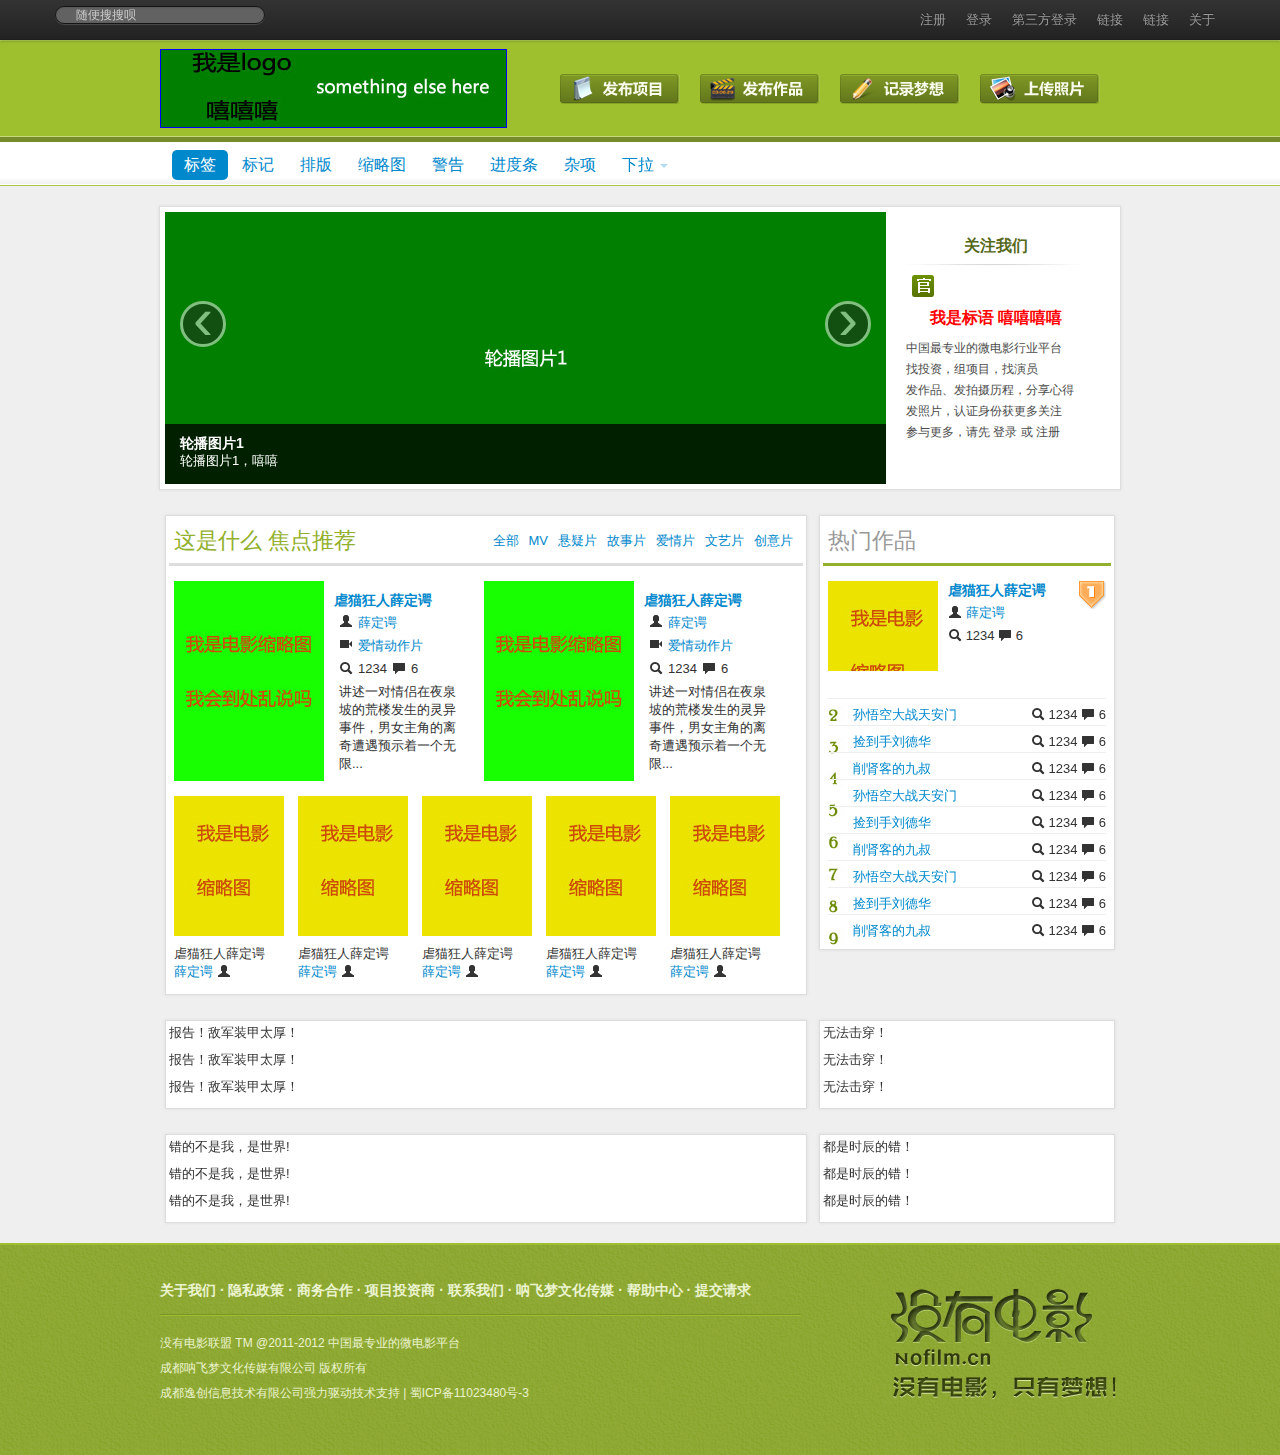
<file: index.htm>
<html>
    <head>
        <link href="css/bootstrap.css" rel="stylesheet">
        <link href="css/bootstrap-responsive.min.css" rel="stylesheet">
        
        <link href="css/style.css" rel="stylesheet">        
        <script src="js/jquery.js"></script>
        <script src="js/bootstrap.js"></script>       
        <script type="text/javascript">
          $(window).load(function () {
            $('.dropdown-toggle').dropdown();
            $('.carousel').carousel();
          });          
        </script>
    </head>
    <body>
      <div class="navbar navbar-fixed-top">
        <div class="navbar-inner">
          <div class="container">

            <!-- <a class="brand pull-left" href="#">品牌名称</a> -->

            <form class="navbar-search pull-left">
              <input type="text" class="search-query" placeholder="随便搜搜呗">
            </form>

            <ul class="nav pull-right">
              <li><a href="#">注册</a></li>
              <li><a href="#">登录</a></li>
              <li><a href="#">第三方登录</a></li>
              <li><a href="#">链接</a></li>
              <li><a href="#">链接</a></li>
              <li><a href="#">关于</a></li>
            </ul>
          </div>
        </div>
      </div>


      
      <div class="firstcontent">
        <div class="inner">
          <span><a href="#" title="我是图片嘻嘻"><img src="img/logo1.jpg" alt="我是logo难道我会乱说吗？"/></a></span>
          <div class="nav_sub">
            <a class="item1" href="#" title="item1">item1</a>
            <a class="item2" href="#" title="item2">item2</a>
            <a class="item3" href="#" title="item3">item3</a>
            <a class="item4" href="#" title="item4">item4</a>
          </div>
        </div>
      </div>
      
      <div class="secondcontent">
        <div class="inner">
          <div class="subnav">
              <ul class="nav nav-pills" >                
                <li class="active"><a href="#labels">标签</a></li>
                <li class=""><a href="#badges">标记</a></li>
                <li class=""><a href="#typography">排版</a></li>
                <li class=""><a href="#thumbnails">缩略图</a></li>
                <li class=""><a href="#alerts">警告</a></li>
                <li class=""><a href="#progress">进度条</a></li>
                <li><a href="#misc">杂项</a></li>
                <li class="dropdown">
                  <a class="dropdown-toggle" data-toggle="dropdown" href="">下拉 <b class="caret"></b></a>
                  <ul class="dropdown-menu">
                    <li><a href="#buttonGroups">item1</a></li>
                    <li><a href="#buttonDropdowns">tiem2</a></li>
                  </ul>
                </li>
              </ul>
          </div>
        </div>
      </div>

      <div class="content3">
       <div class="content_carousel">
         <div id="myCarousel" class="carousel slide">
          <!-- Carousel items -->
          <div class="carousel-inner">
            <div class="item active">
              <img src="img/carousel1.jpg" alt="">
              <div class="carousel-caption">
                <h4>轮播图片1</h4>
                <p>轮播图片1，嘻嘻</p>
              </div>
            </div>
            <div class="item">
              <img src="img/carousel2.jpg" alt="">
                <div class="carousel-caption">
                  <h4>轮播图片2</h4>
                  <p>轮播图片2，嘻嘻</p>
                </div>
            </div>
            <div class="item">
              <img src="img/carousel3.jpg" alt="">
                <div class="carousel-caption">
                  <h4>轮播图片3</h4>
                  <p>轮播图片3，嘻嘻</p>
                </div>
            </div>            
          </div>
          <!-- Carousel nav -->
          <a class="carousel-control left" href="#myCarousel" data-slide="prev">&lsaquo;</a>
          <a class="carousel-control right" href="#myCarousel" data-slide="next">&rsaquo;</a>
        </div>
       </div>
       <div class="carousel_side">
         <div>关注我们</div>
         <div>
           <img src="img/line.png">
         </div>
         <div class="follow_icon">
          
          <a href="" title="关注我们" class="guanwang"><img src="img/login_method_v3.png" alt=""/></a>
          <iframe width="136" height="24" frameborder="0" allowtransparency="true" marginwidth="0" marginheight="0" scrolling="no" border="0" src="http://widget.weibo.com/relationship/followbutton.php?language=zh_cn&amp;width=136&amp;height=24&amp;uid=1558268571&amp;style=2&amp;btn=light&amp;dpc=1"></iframe>
         </div>
         <div class='red'>我是标语 嘻嘻嘻嘻</div>
         <div class='aboutus'>
           <p>中国最专业的微电影行业平台</p>
           <p>找投资，组项目，找演员</p>
           <p>发作品、发拍摄历程，分享心得</p>
           <p>发照片，认证身份获更多关注</p>
           <p>参与更多，请先 登录 或 注册</p>
         </div>
       </div>
      </div>

      <div class="content4">
        <div class="content_side">
          <div class="block_head">
            <div class="block_title"> 这是什么 焦点推荐</div>
            <div class="block_menu">
              <a href="">全部</a>
              <a href="">MV</a>
              <a href="">悬疑片</a>
              <a href="">故事片</a>
              <a href="">爱情片</a>
              <a href="">文艺片</a>
              <a href="">创意片</a>
            </div>
          </div>
          <div class="index_film">
            <div class="film1">
              <div class="img_film">
                <a href=""><img src="img/film_test.jpg"></a>
              </div>              
              <div class="about_film">
                <h4> <a href="" tilte="I am a film">虐猫狂人薛定谔</a></h4>
                <div class="item filmby">
                  <span><i class="initem icon-user"></i></span>
                  <a href="" class="iconwith initem">薛定谔</a>
                </div>
                <div class="item filmclssic">
                  <span><i class="initem icon-facetime-video"></i></span>
                  <a href="" class="iconwith initem">爱情动作片</a>
                </div>
                <div class="item filmcount">
                  <span><i class="icon-search"></i></span>
                  <span class="iconwith">1234</span>
                  <span><i class="icon-comment"></i></span>
                  <span class="iconwith">6</span>
                </div>
                <div class="item filmabstract">
                  讲述一对情侣在夜泉坡的荒楼发生的灵异事件，男女主角的离奇遭遇预示着一个无限...<span></span>
                </div>
              </div>
            </div>

            <div class="film1">
              <div class="img_film">
                <a href=""><img src="img/film_test.jpg"></a>
              </div>              
              <div class="about_film">
                <h4> <a href="" tilte="I am a film">虐猫狂人薛定谔</a></h4>
                <div class="item filmby">
                  <span><i class="initem icon-user"></i></span>
                  <a href="" class="iconwith initem">薛定谔</a>
                </div>
                <div class="item filmclssic">
                  <span><i class="initem icon-facetime-video"></i></span>
                  <a href="" class="iconwith initem">爱情动作片</a>
                </div>
                <div class="item filmcount">
                  <span><i class="icon-search"></i></span>
                  <span class="iconwith">1234</span>
                  <span><i class="icon-comment"></i></span>
                  <span class="iconwith">6</span>
                </div>
                <div class="item filmabstract">
                  讲述一对情侣在夜泉坡的荒楼发生的灵异事件，男女主角的离奇遭遇预示着一个无限...<span></span>
                </div>
              </div>
            </div>

          </div>  
          <div class="clear"></div>
          <div class="film_list">
            <div class="film_list_detail">
              <div><img src="img/film_test_tm.jpg"/></div>
              <p> </p>
              虐猫狂人薛定谔
              <div>
                <a href="">薛定谔</a>
                <span><i class="initem icon-user"></i></span>
              </div>
            </div>
            <div class="film_list_detail">
              <div><img src="img/film_test_tm.jpg"/></div>
              <p> </p>
              虐猫狂人薛定谔
              <div>
                <a href="">薛定谔</a>
                <span><i class="initem icon-user"></i></span>
              </div>
            </div>
            <div class="film_list_detail">
              <div><img src="img/film_test_tm.jpg"/></div>
              <p> </p>
              虐猫狂人薛定谔
              <div>
                <a href="">薛定谔</a>
                <span><i class="initem icon-user"></i></span>
              </div>
            </div>
            <div class="film_list_detail">
              <div><img src="img/film_test_tm.jpg"/></div>
              <p> </p>
              虐猫狂人薛定谔
              <div>
                <a href="">薛定谔</a>
                <span><i class="initem icon-user"></i></span>
              </div>
            </div>
            <div class="film_list_detail">
              <div><img src="img/film_test_tm.jpg"/></div>
              <p> </p>
              虐猫狂人薛定谔
              <div>
                <a href="">薛定谔</a>
                <span><i class="initem icon-user"></i></span>
              </div>
            </div>
          </div>
        </div>
        <div class="side">
          <div class="block_head">
            <div class="block_title">热门作品</div>
          </div>
          <div class="film_rank">
            <div class="film_first">
              <div class="img_film">
                <a href=""><img src="img/film_test_tm.jpg"></a>
              </div>              
              
              <div class="about_film">
                <h4 class="item"> <a href="" tilte="I am a film">虐猫狂人薛定谔</a></h4>
                <div class="item filmby">
                  <span><i class="initem icon-user"></i></span>
                  <a href="" class="iconwith initem">薛定谔</a>
                </div>
                <div class="item filmcount">
                  <span><i class="icon-search"></i></span>
                  <span class="iconwith">1234</span>
                  <span><i class="icon-comment"></i></span>
                  <span class="iconwith">6</span>
                </div>                
              </div>
              <div class="topflag"><img src="img/film_rank_1.png"></div>
            </div>
            <ul class="film_other9">
              <li>
                <a href="">孙悟空大战天安门</a>
                <div class="item filmcount">
                  <span><i class="icon-search"></i></span>
                  <span class="iconwith">1234</span>
                  <span><i class="icon-comment"></i></span>
                  <span class="iconwith">6</span>
                </div>                 
              </li>
              <li>
                <a href="">捡到手刘德华</a>
                <div class="item filmcount">
                  <span><i class="icon-search"></i></span>
                  <span class="iconwith">1234</span>
                  <span><i class="icon-comment"></i></span>
                  <span class="iconwith">6</span>
                </div>                 
              </li>
              <li>
                <a href="">削肾客的九叔</a>
                <div class="item filmcount">
                  <span><i class="icon-search"></i></span>
                  <span class="iconwith">1234</span>
                  <span><i class="icon-comment"></i></span>
                  <span class="iconwith">6</span>
                </div>                 
              </li>
              <li>
                <a href="">孙悟空大战天安门</a>
                <div class="item filmcount">
                  <span><i class="icon-search"></i></span>
                  <span class="iconwith">1234</span>
                  <span><i class="icon-comment"></i></span>
                  <span class="iconwith">6</span>
                </div>                 
              </li>
              <li>
                <a href="">捡到手刘德华</a>
                <div class="item filmcount">
                  <span><i class="icon-search"></i></span>
                  <span class="iconwith">1234</span>
                  <span><i class="icon-comment"></i></span>
                  <span class="iconwith">6</span>
                </div>                 
              </li>
              <li>
                <a href="">削肾客的九叔</a>
                <div class="item filmcount">
                  <span><i class="icon-search"></i></span>
                  <span class="iconwith">1234</span>
                  <span><i class="icon-comment"></i></span>
                  <span class="iconwith">6</span>
                </div>                 
              </li>
              <li>
                <a href="">孙悟空大战天安门</a>
                <div class="item filmcount">
                  <span><i class="icon-search"></i></span>
                  <span class="iconwith">1234</span>
                  <span><i class="icon-comment"></i></span>
                  <span class="iconwith">6</span>
                </div>                 
              </li>
              <li>
                <a href="">捡到手刘德华</a>
                <div class="item filmcount">
                  <span><i class="icon-search"></i></span>
                  <span class="iconwith">1234</span>
                  <span><i class="icon-comment"></i></span>
                  <span class="iconwith">6</span>
                </div>                 
              </li>
              <li>
                <a href="">削肾客的九叔</a>
                <div class="item filmcount">
                  <span><i class="icon-search"></i></span>
                  <span class="iconwith">1234</span>
                  <span><i class="icon-comment"></i></span>
                  <span class="iconwith">6</span>
                </div>                 
              </li>                            
            </ul>
          </div>  
        </div>
        
      </div>
      <div class="clear"></div>

      <div class="content4">
        <div class="content_side">
          <p>报告！敌军装甲太厚！</p>
          <p>报告！敌军装甲太厚！</p>
          <p>报告！敌军装甲太厚！</p>
        </div>
        <div class="side">
          <p>无法击穿！</p>
          <p>无法击穿！</p>
          <p>无法击穿！</p>
        </div>
      </div>
      <div class="clear"></div>

      <div class="content4">
        <div class="content_side">
          <p>错的不是我，是世界!</p>
          <p>错的不是我，是世界!</p>
          <p>错的不是我，是世界!</p>
        </div>
        <div class="side">
          <p>都是时辰的错！</p>
          <p>都是时辰的错！</p>
          <p>都是时辰的错！</p>
        </div>
      </div>
      <div class="clear"></div>

      <div id="footer">
        <div class="inner">
          <div class="footer_left">
          <div class="footer_menu"><a href="">关于我们</a> · <a href="">隐私政策</a> · <a href="">商务合作</a> · <a href="">项目投资商</a> · <a href="">联系我们</a> · <a href="">呐飞梦文化传媒</a> · <a href="">帮助中心</a> · <a href="">提交请求</a></div>
          <div class="site_text"><a href="">没有电影联盟</a> TM @2011-2012 中国最专业的微电影平台<br>成都呐飞梦文化传媒有限公司 版权所有<br>成都逸创信息技术有限公司强力驱动技术支持 | 蜀ICP备11023480号-3</div>
          </div>
          <div class="footer_pic"></div>
          <div class="clear"></div>
        </div>
      </div>
    </body>
</html>
</file>
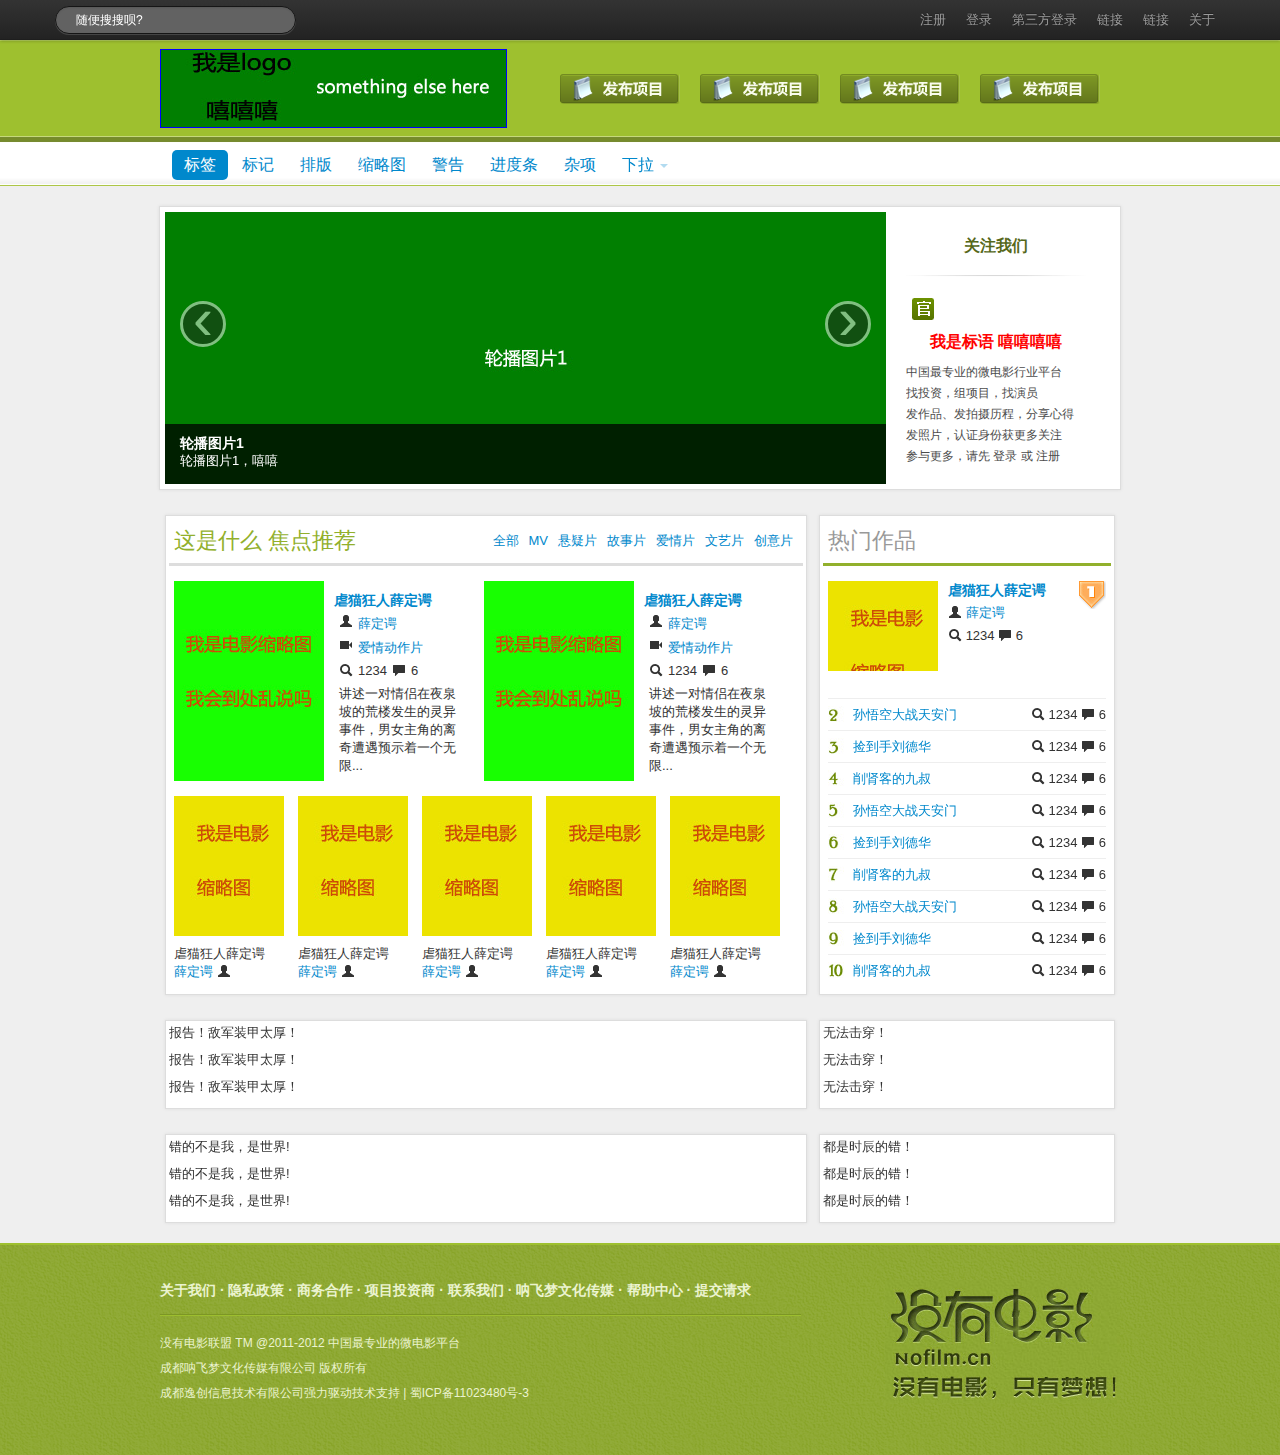
<file: index.html>
<!DOCTYPE html>


<html lang="en">

	

    <head>
        <meta http-equiv="Content-Type" content="text/html;charset=UTF-8">
    	<title>我是测试</title>
        <link href="css/bootstrap.css" rel="stylesheet">
        <link href="css/bootstrap-responsive.min.css" rel="stylesheet">
        
        <link href="css/style.css" rel="stylesheet">        
        <script src="js/jquery.js"></script>
        <script src="js/bootstrap.js"></script>       
        <script type="text/javascript">
          $(window).load(function () {
            $('.dropdown-toggle').dropdown();
            $('.carousel').carousel();
          });          
        </script>
    </head>
    <body>
      <div class="navbar navbar-fixed-top">
        <div class="navbar-inner">
          <div class="container">

            <!-- <a class="brand pull-left" href="#">品牌名称</a> -->

            <form class="navbar-search pull-left">
              <input type="text" class="search-query"  value="随便搜搜呗?" onfocus="if (value =='随便搜搜呗?'){value =''}" onblur="if (value ==''){value='随便搜搜呗?'}">
            </form>

            <ul class="nav pull-right">
              <li><a href="#">注册</a></li>
              <li><a href="#">登录</a></li>
              <li><a href="#">第三方登录</a></li>
              <li><a href="#">链接</a></li>
              <li><a href="#">链接</a></li>
              <li><a href="#">关于</a></li>
            </ul>
          </div>
        </div>
      </div>


      
      <div class="firstcontent">
        <div class="inner">
          <span><a href="#" title="我是图片嘻嘻"><img src="img/logo1.jpg" alt="我是logo难道我会乱说吗？"/></a></span>
          <div class="nav_sub">
            <a class="item1" href="#" title="item1">item1</a>
            <a class="item2" href="#" title="item2">item2</a>
            <a class="item3" href="#" title="item3">item3</a>
            <a class="item4" href="#" title="item4">item4</a>
          </div>
        </div>
      </div>
      
      <div class="secondcontent">
        <div class="inner">
          <div class="subnav">
              <ul class="nav nav-pills" >                
                <li class="active"><a href="#labels">标签</a></li>
                <li class=""><a href="#badges">标记</a></li>
                <li class=""><a href="#typography">排版</a></li>
                <li class=""><a href="#thumbnails">缩略图</a></li>
                <li class=""><a href="#alerts">警告</a></li>
                <li class=""><a href="#progress">进度条</a></li>
                <li><a href="#misc">杂项</a></li>
                <li class="dropdown">
                  <a class="dropdown-toggle" data-toggle="dropdown" href="">下拉 <b class="caret"></b></a>
                  <ul class="dropdown-menu">
                    <li><a href="#buttonGroups">item1</a></li>
                    <li><a href="#buttonDropdowns">tiem2</a></li>
                  </ul>
                </li>
              </ul>
          </div>
        </div>
      </div>

      <div class="content3">
       <div class="content_carousel">
         <div id="myCarousel" class="carousel slide">
          <!-- Carousel items -->
          <div class="carousel-inner">
            <div class="item active">
              <img src="img/carousel1.jpg" alt="">
              <div class="carousel-caption">
                <h4>轮播图片1</h4>
                <p>轮播图片1，嘻嘻</p>
              </div>
            </div>
            <div class="item">
              <img src="img/carousel2.jpg" alt="">
                <div class="carousel-caption">
                  <h4>轮播图片2</h4>
                  <p>轮播图片2，嘻嘻</p>
                </div>
            </div>
            <div class="item">
              <img src="img/carousel3.jpg" alt="">
                <div class="carousel-caption">
                  <h4>轮播图片3</h4>
                  <p>轮播图片3，嘻嘻</p>
                </div>
            </div>            
          </div>
          <!-- Carousel nav -->
          <a class="carousel-control left" href="#myCarousel" data-slide="prev">&lsaquo;</a>
          <a class="carousel-control right" href="#myCarousel" data-slide="next">&rsaquo;</a>
        </div>
       </div>
       <div class="carousel_side">
         <div>关注我们</div>
         <div>
           <img src="img/line.png">
         </div>
         <div class="follow_icon">
          
          <a href="" title="关注我们" class="guanwang"><img src="img/login_method_v3.png" alt=""/></a>
          <iframe width="136" height="24" frameborder="0" allowtransparency="true" marginwidth="0" marginheight="0" scrolling="no" border="0" src="http://widget.weibo.com/relationship/followbutton.php?language=zh_cn&amp;width=136&amp;height=24&amp;uid=1558268571&amp;style=2&amp;btn=light&amp;dpc=1"></iframe>
         </div>
         <div class='red'>我是标语 嘻嘻嘻嘻</div>
         <div class='aboutus'>
           <p>中国最专业的微电影行业平台</p>
           <p>找投资，组项目，找演员</p>
           <p>发作品、发拍摄历程，分享心得</p>
           <p>发照片，认证身份获更多关注</p>
           <p>参与更多，请先 登录 或 注册</p>
         </div>
       </div>
      </div>

      <div class="content4">
        <div class="content_side">
          <div class="block_head">
            <div class="block_title"> 这是什么 焦点推荐</div>
            <div class="block_menu">
              <a href="">全部</a>
              <a href="">MV</a>
              <a href="">悬疑片</a>
              <a href="">故事片</a>
              <a href="">爱情片</a>
              <a href="">文艺片</a>
              <a href="">创意片</a>
            </div>
          </div>
          <div class="index_film">
            <div class="film1">
              <div class="img_film">
                <a href=""><img src="img/film_test.jpg"></a>
              </div>              
              <div class="about_film">
                <h4> <a href="" tilte="I am a film">虐猫狂人薛定谔</a></h4>
                <div class="item filmby">
                  <span><i class="initem icon-user"></i></span>
                  <a href="" class="iconwith initem">薛定谔</a>
                </div>
                <div class="item filmclssic">
                  <span><i class="initem icon-facetime-video"></i></span>
                  <a href="" class="iconwith initem">爱情动作片</a>
                </div>
                <div class="item filmcount">
                  <span><i class="icon-search"></i></span>
                  <span class="iconwith">1234</span>
                  <span><i class="icon-comment"></i></span>
                  <span class="iconwith">6</span>
                </div>
                <div class="item filmabstract">
                  讲述一对情侣在夜泉坡的荒楼发生的灵异事件，男女主角的离奇遭遇预示着一个无限...<span></span>
                </div>
              </div>
            </div>

            <div class="film1">
              <div class="img_film">
                <a href=""><img src="img/film_test.jpg"></a>
              </div>              
              <div class="about_film">
                <h4> <a href="" tilte="I am a film">虐猫狂人薛定谔</a></h4>
                <div class="item filmby">
                  <span><i class="initem icon-user"></i></span>
                  <a href="" class="iconwith initem">薛定谔</a>
                </div>
                <div class="item filmclssic">
                  <span><i class="initem icon-facetime-video"></i></span>
                  <a href="" class="iconwith initem">爱情动作片</a>
                </div>
                <div class="item filmcount">
                  <span><i class="icon-search"></i></span>
                  <span class="iconwith">1234</span>
                  <span><i class="icon-comment"></i></span>
                  <span class="iconwith">6</span>
                </div>
                <div class="item filmabstract">
                  讲述一对情侣在夜泉坡的荒楼发生的灵异事件，男女主角的离奇遭遇预示着一个无限...<span></span>
                </div>
              </div>
            </div>

          </div>  
          <div class="clear"></div>
          <div class="film_list">
            <div class="film_list_detail">
              <div><img src="img/film_test_tm.jpg"/></div>
              <p> </p>
              虐猫狂人薛定谔
              <div>
                <a href="">薛定谔</a>
                <span><i class="initem icon-user"></i></span>
              </div>
            </div>
            <div class="film_list_detail">
              <div><img src="img/film_test_tm.jpg"/></div>
              <p> </p>
              虐猫狂人薛定谔
              <div>
                <a href="">薛定谔</a>
                <span><i class="initem icon-user"></i></span>
              </div>
            </div>
            <div class="film_list_detail">
              <div><img src="img/film_test_tm.jpg"/></div>
              <p> </p>
              虐猫狂人薛定谔
              <div>
                <a href="">薛定谔</a>
                <span><i class="initem icon-user"></i></span>
              </div>
            </div>
            <div class="film_list_detail">
              <div><img src="img/film_test_tm.jpg"/></div>
              <p> </p>
              虐猫狂人薛定谔
              <div>
                <a href="">薛定谔</a>
                <span><i class="initem icon-user"></i></span>
              </div>
            </div>
            <div class="film_list_detail">
              <div><img src="img/film_test_tm.jpg"/></div>
              <p> </p>
              虐猫狂人薛定谔
              <div>
                <a href="">薛定谔</a>
                <span><i class="initem icon-user"></i></span>
              </div>
            </div>
          </div>
        </div>
        <div class="side">
          <div class="block_head">
            <div class="block_title">热门作品</div>
          </div>
          <div class="film_rank">
            <div class="film_first">
              <div class="img_film">
                <a href=""><img src="img/film_test_tm.jpg"></a>
              </div>              
              
              <div class="about_film">
                <h4 class="item"> <a href="" tilte="I am a film">虐猫狂人薛定谔</a></h4>
                <div class="item filmby">
                  <span><i class="initem icon-user"></i></span>
                  <a href="" class="iconwith initem">薛定谔</a>
                </div>
                <div class="item filmcount">
                  <span><i class="icon-search"></i></span>
                  <span class="iconwith">1234</span>
                  <span><i class="icon-comment"></i></span>
                  <span class="iconwith">6</span>
                </div>                
              </div>
              <div class="topflag"><img src="img/film_rank_1.png"></div>
            </div>
            <ul class="film_other9">
              <li>
                <a href="">孙悟空大战天安门</a>
                <div class="item filmcount">
                  <span><i class="icon-search"></i></span>
                  <span class="iconwith">1234</span>
                  <span><i class="icon-comment"></i></span>
                  <span class="iconwith">6</span>
                </div>                 
              </li>
              <li>
                <a href="">捡到手刘德华</a>
                <div class="item filmcount">
                  <span><i class="icon-search"></i></span>
                  <span class="iconwith">1234</span>
                  <span><i class="icon-comment"></i></span>
                  <span class="iconwith">6</span>
                </div>                 
              </li>
              <li>
                <a href="">削肾客的九叔</a>
                <div class="item filmcount">
                  <span><i class="icon-search"></i></span>
                  <span class="iconwith">1234</span>
                  <span><i class="icon-comment"></i></span>
                  <span class="iconwith">6</span>
                </div>                 
              </li>
              <li>
                <a href="">孙悟空大战天安门</a>
                <div class="item filmcount">
                  <span><i class="icon-search"></i></span>
                  <span class="iconwith">1234</span>
                  <span><i class="icon-comment"></i></span>
                  <span class="iconwith">6</span>
                </div>                 
              </li>
              <li>
                <a href="">捡到手刘德华</a>
                <div class="item filmcount">
                  <span><i class="icon-search"></i></span>
                  <span class="iconwith">1234</span>
                  <span><i class="icon-comment"></i></span>
                  <span class="iconwith">6</span>
                </div>                 
              </li>
              <li>
                <a href="">削肾客的九叔</a>
                <div class="item filmcount">
                  <span><i class="icon-search"></i></span>
                  <span class="iconwith">1234</span>
                  <span><i class="icon-comment"></i></span>
                  <span class="iconwith">6</span>
                </div>                 
              </li>
              <li>
                <a href="">孙悟空大战天安门</a>
                <div class="item filmcount">
                  <span><i class="icon-search"></i></span>
                  <span class="iconwith">1234</span>
                  <span><i class="icon-comment"></i></span>
                  <span class="iconwith">6</span>
                </div>                 
              </li>
              <li>
                <a href="">捡到手刘德华</a>
                <div class="item filmcount">
                  <span><i class="icon-search"></i></span>
                  <span class="iconwith">1234</span>
                  <span><i class="icon-comment"></i></span>
                  <span class="iconwith">6</span>
                </div>                 
              </li>
              <li>
                <a href="">削肾客的九叔</a>
                <div class="item filmcount">
                  <span><i class="icon-search"></i></span>
                  <span class="iconwith">1234</span>
                  <span><i class="icon-comment"></i></span>
                  <span class="iconwith">6</span>
                </div>                 
              </li>                            
            </ul>
          </div>  
        </div>
        
      </div>
      <div class="clear"></div>

      <div class="content4">
        <div class="content_side">
          <p>报告！敌军装甲太厚！</p>
          <p>报告！敌军装甲太厚！</p>
          <p>报告！敌军装甲太厚！</p>
        </div>
        <div class="side">
          <p>无法击穿！</p>
          <p>无法击穿！</p>
          <p>无法击穿！</p>
        </div>
      </div>
      <div class="clear"></div>

      <div class="content4">
        <div class="content_side">
          <p>错的不是我，是世界!</p>
          <p>错的不是我，是世界!</p>
          <p>错的不是我，是世界!</p>
        </div>
        <div class="side">
          <p>都是时辰的错！</p>
          <p>都是时辰的错！</p>
          <p>都是时辰的错！</p>
        </div>
      </div>
      <div class="clear"></div>

      <div id="footer">
        <div class="inner">
          <div class="footer_left">
          <div class="footer_menu"><a href="">关于我们</a> · <a href="">隐私政策</a> · <a href="">商务合作</a> · <a href="">项目投资商</a> · <a href="">联系我们</a> · <a href="">呐飞梦文化传媒</a> · <a href="">帮助中心</a> · <a href="">提交请求</a></div>
          <div class="site_text"><a href="">没有电影联盟</a> TM @2011-2012 中国最专业的微电影平台<br>成都呐飞梦文化传媒有限公司 版权所有<br>成都逸创信息技术有限公司强力驱动技术支持 | 蜀ICP备11023480号-3</div>
          </div>
          <div class="footer_pic"></div>
          <div class="clear"></div>
        </div>
      </div>
    </body>
</html>
</file>
<file: css/style.css>
body{
  padding-top:40px; 
  background-color: #efefef;
  height: 100%;
}
.red{
  color: red;
}
.clear {
clear: both;
}
.block_title {
float: left;
line-height: 44px;
font-size: 22px;
color: #92B02C;
padding-left: 5px;
}
.block_head{
  height: 44px;
  border-bottom: 3px solid #DDD;
}
.navbar-search .search-query{
  font-size: 12px;
  padding-left: 20px;
  line-height:1.5;
}
.firstcontent{
  background-color: #9ec02f;
  height: 95px;
  /*line-height: 95px;*/
  border-top: 1px solid #BCD85F;
  /*box-shadow: 2px 2px 2px #2c2c2c;*/
}
.firstcontent .inner{
  width:960px;
  height: 95px;
  /*background-color: red;*/
  margin:auto;
  display: table;
}

.firstcontent .inner span{
  display: table-cell;
  vertical-align: middle;
  width: 400px;
}
.firstcontent .inner img{
  border: 1px groove blue;
}
.firstcontent .inner .nav_sub{
  display: table-cell;
  vertical-align: middle;
}

.firstcontent .inner .nav_sub a {
  width: 120px;
  height: 30px;
  display: block;
  float: left;
  background: url(../img/top_tab.png);
  text-indent: -9999px;
  margin-right: 20px;
}
.firstcontent .inner .nav_sub a.item1 {
  background-position: 0 0;
}
.firstcontent .inner .nav_sub a.item2 {
  background-position: 0 -30;
}
.firstcontent .inner .nav_sub a.item3 {
  background-position: 0 -90;
}
.firstcontent .inner .nav_sub a.item4 {
  background-position: 0 -150;
}
.firstcontent .inner .nav_sub a.item1:hover {
  background-position: 120 0;
}
.firstcontent .inner .nav_sub a.item2:hover {
  background-position: 120 -30;
}
.firstcontent .inner .nav_sub a.item3:hover {
  background-position: 120 -90;
}
.firstcontent .inner .nav_sub a.item4:hover {
  background-position: 120 -150;
}


.secondcontent{
  background: url(../img/navigation_bg.jpg) repeat-x;
}
.secondcontent .nav{
  font-size: 16px;
}
.secondcontent .inner{
  width:960px;
  height: 50px;
  /*background-color: red;*/
  margin:auto; 
}
.secondcontent .inner .subnav{
  padding-top: 12px;
  padding-left: 12px;
}


.content3{
  width:950px;
  margin:auto; 
  margin-top: 20px;
  padding: 5px;
  background-color: white;
  height: 272px;
  border: 1px solid #DDD;
  box-shadow: 0 0 3px #DDD;
}
.content3 .carousel {
position: relative;
margin-bottom: 18px;
line-height: 1;
}
.content3 .content_carousel{
  width:721px;
  float: left;
}
.content3 .carousel_side{
  margin: 20px;
  float: left;
  line-height: 28px;
  color: #56681A;
  font-size: 16px;
  font-weight: bold;
  text-align: center;
}
.content3 .carousel_side .follow_icon{
  display: table;
/*   margin: auto 15px; */
  padding: 6px;

}
.content3 .carousel_side .follow_icon a{
  display: table-cell;
  vertical-align: middle;
}
.content3 .carousel_side .follow_icon iframe{
  display: table-cell;
  vertical-align: middle;
  margin-left: 10px;
}
.content3 .carousel_side .aboutus{
  margin-top: 10px;

}
.content3 .carousel_side p{
  /* padding-top: 10px; */
  font-size: 12px;
  color: #4c4c4c;
  font-weight: normal;
  overflow: hidden;
  line-height: 12px;
  text-align: left;
}


.content4{
  width:950px;
  margin:auto; 
  margin-top: 20px;
  padding: 5px;  
  
}
.content4 .content_side{
  width: 634px;
  float: left;
  background-color: white;
  border: 1px solid #DDD;
  box-shadow: 0 0 3px #DDD;
  padding: 3px;
}
/*.content4 .content_side .block_head{
  height: 44px;
  border-bottom: 3px solid #DDD;
}*/
.content4 .content_side .block_head .block_menu{
  display: table;
  height: 44px;
  float:right;
}
.content4 .content_side .block_head .block_menu a{  
  display: table-cell;
  vertical-align: middle;
  padding-right: 10px;
}
.content4 .content_side .index_film,.film_list{
  padding:5px;
  margin-top: 10px;
}
.content4 .content_side .index_film .img_film{
  float: left;
}
.content4 .content_side .index_film .about_film{
  float: left;
  padding: 10px;
  width: 135px;
  height: 175px;
  overflow: hidden;
  margin-right: 5px;
}
.content4 .content_side .index_film .about_film .item{
  display: table;
  margin: 5px;
}
.content4 .content_side .index_film .about_film .item .initem{
  display: table-cell;
  vertical-align: middle;
}
.content4 .content_side .index_film .about_film .item .iconwith{
  padding-left: 5px;
  padding-right: 5px;
} 
.content4 .content_side .film_list .film_list_detail{
  float: left;
  margin-right: 14px;
  margin-bottom: 10px;
}
.content4 .side{
  width: 288px;
  float: right;
  background-color: white;
  border: 1px solid #DDD;
  box-shadow: 0 0 3px #DDD;
  padding: 3px;
}
.content4 .side .block_head{
  border-bottom: 3px solid #92B02C;
}
.content4 .side .block_title{
  color: #999;
}
.content4 .side .film_rank .film_first{
  padding: 5px;
  margin-top: 10px;
  height: 85px;
  overflow: hidden;
}

.content4 .side .film_rank .film_first .img_film{
  float: left;
}
.content4 .side .film_rank .film_first .about_film{
  float: left;
  padding: 0 10px;
  width: 100px;
  overflow: hidden;
  margin-right: 5px;
}
.content4 .side .film_rank .film_first .about_film .item{
  padding-bottom: 5px;
}
.content4 .side .film_rank .film_first .topflag{
  float: right;
}
.content4 .side .film_rank ul{
  background: url(../img/film_rank.jpg) no-repeat 5px 13px;
  margin: auto;
  padding: 5px;
  margin-top: 22px;
}
.content4 .side .film_rank ul li{
  display: inline-block;
  width: 100%;
  height: 26px;
  line-height: 31px;
  border-top: 1px solid #EEE;
}
.content4 .side .film_rank ul li a{
  margin-left: 25px;
  float: left;
}
.content4 .side .film_rank ul li .item{
  float: right;
}


#footer {
height: 210px;
background: #708721 url(../img/footer_bg.png);
margin-top: 20px;
border-top: 2px solid #9EC02F;
position: absolute;
/*bottom: -40px;*/
width: 100%;
}
#footer .inner {
width: 960px;
margin: 0 auto;
font-size: 12px;
color: #EBF3CF;
}
#footer .inner .footer_left {
float: left;
width: 641px;
}
#footer .inner .footer_menu {
padding-top: 36px;
padding-bottom: 15px;
font-weight: bold;
border-bottom: 1px solid #7C9625;
font-size: 14px;
}
#footer .inner .footer_menu a {
color: #EBF3CF;
}
#footer .inner .site_text {
border-top: 1px solid #9DBE2E;
padding-top: 15px;
font-size: 12px;
color: #EBF3CF;
line-height: 25px;
}
#footer .inner .site_text a {
color: #EBF3CF;
}
#footer .inner .footer_pic {
float: right;
margin-top: 35px;
width: 960px;
width: 235px;
height: 123px;
background: url(../img/footer_pic.jpg);
}
</file>
